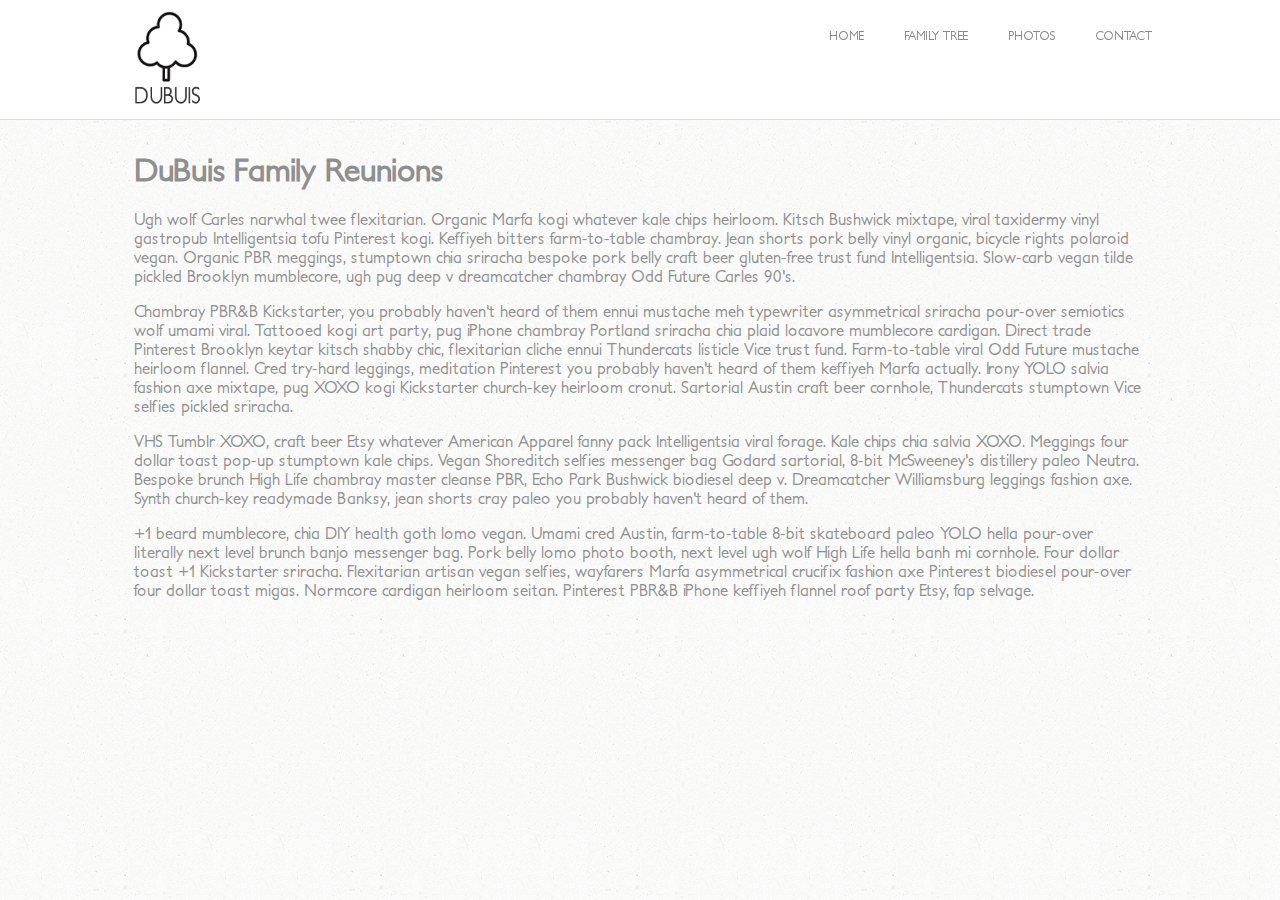
<file: index.html>
<!DOCTYPE html>
<html lang="en">
<head>
  <meta charset="UTF-8">
  <title>Document</title>
  <link rel="stylesheet" href="css/stylesheet.css" type="text/css" charset="utf-8">
</head>
<body id="home">
<header class="sticky">

    <div class="row">
        <div class="logo" href="#"></div>

        <div class="mobile-toggle">
            <span></span>
            <span></span>
            <span></span>
        </div>

        <nav>
            <ul>
                <li><a href="index.html">Home</a></li>
                <li><a href="tree.html">Family Tree</a></li>
                <li><a href="photos.html">Photos</a></li>
                <li><a href="contact.php">Contact</a></li>
            </ul>
        </nav>

    </div> <!-- / row -->

</header>

<div id="container">
  <h1>DuBuis Family Reunions</h1>

  <section class="sec01">
    <p>Ugh wolf Carles narwhal twee flexitarian. Organic Marfa kogi whatever kale chips heirloom. Kitsch Bushwick mixtape, viral taxidermy vinyl gastropub Intelligentsia tofu Pinterest kogi. Keffiyeh bitters farm-to-table chambray. Jean shorts pork belly vinyl organic, bicycle rights polaroid vegan. Organic PBR meggings, stumptown chia sriracha bespoke pork belly craft beer gluten-free trust fund Intelligentsia. Slow-carb vegan tilde pickled Brooklyn mumblecore, ugh pug deep v dreamcatcher chambray Odd Future Carles 90's.</p>

<p>Chambray PBR&B Kickstarter, you probably haven't heard of them ennui mustache meh typewriter asymmetrical sriracha pour-over semiotics wolf umami viral. Tattooed kogi art party, pug iPhone chambray Portland sriracha chia plaid locavore mumblecore cardigan. Direct trade Pinterest Brooklyn keytar kitsch shabby chic, flexitarian cliche ennui Thundercats listicle Vice trust fund. Farm-to-table viral Odd Future mustache heirloom flannel. Cred try-hard leggings, meditation Pinterest you probably haven't heard of them keffiyeh Marfa actually. Irony YOLO salvia fashion axe mixtape, pug XOXO kogi Kickstarter church-key heirloom cronut. Sartorial Austin craft beer cornhole, Thundercats stumptown Vice selfies pickled sriracha.</p>

<p>VHS Tumblr XOXO, craft beer Etsy whatever American Apparel fanny pack Intelligentsia viral forage. Kale chips chia salvia XOXO. Meggings four dollar toast pop-up stumptown kale chips. Vegan Shoreditch selfies messenger bag Godard sartorial, 8-bit McSweeney's distillery paleo Neutra. Bespoke brunch High Life chambray master cleanse PBR, Echo Park Bushwick biodiesel deep v. Dreamcatcher Williamsburg leggings fashion axe. Synth church-key readymade Banksy, jean shorts cray paleo you probably haven't heard of them.</p>

<p>+1 beard mumblecore, chia DIY health goth lomo vegan. Umami cred Austin, farm-to-table 8-bit skateboard paleo YOLO hella pour-over literally next level brunch banjo messenger bag. Pork belly lomo photo booth, next level ugh wolf High Life hella banh mi cornhole. Four dollar toast +1 Kickstarter sriracha. Flexitarian artisan vegan selfies, wayfarers Marfa asymmetrical crucifix fashion axe Pinterest biodiesel pour-over four dollar toast migas. Normcore cardigan heirloom seitan. Pinterest PBR&B iPhone keffiyeh flannel roof party Etsy, fap selvage.</p>
  </section>
</div>
<script src="https://ajax.googleapis.com/ajax/libs/jquery/1.11.1/jquery.min.js"></script>
<script src="js/menu.js"></script>
</body>
</html>
</file>
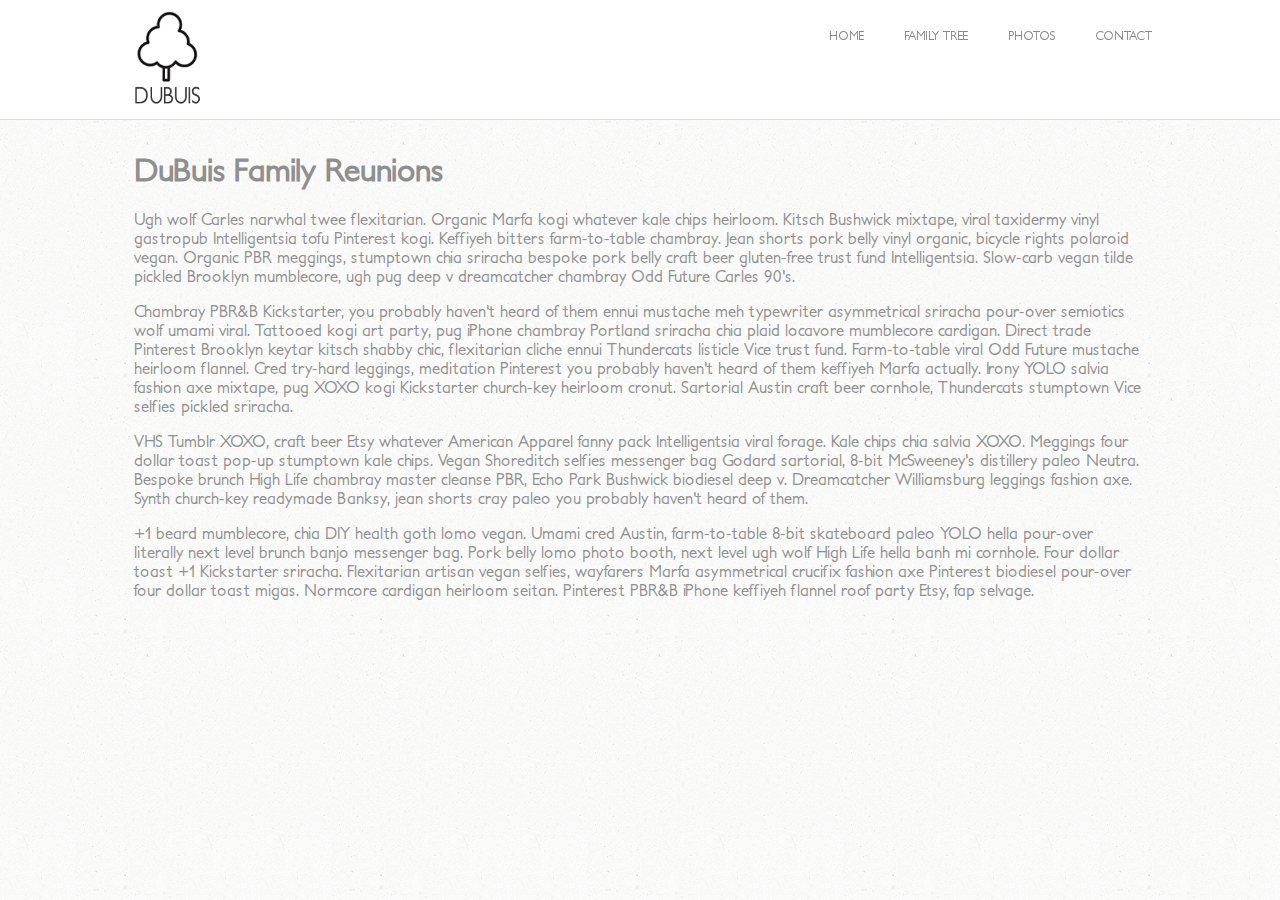
<file: test.html>
<!DOCTYPE html>
<html lang="en">
<head>
  <meta charset="UTF-8">
  <title>Document</title>
  <link rel="stylesheet" href="css/stylesheet.css" type="text/css" charset="utf-8">
</head>
<body id="home">
<header class="sticky">

    <div class="row">
        <div class="logo" href="#"></div>

        <div class="mobile-toggle">
            <span> </span>
            <span> </span>
            <span> </span>
        </div>

        <nav>
            <ul>
                <li><a href="index.html">Home</a></li>
                <li><a href="tree.html">Family Tree</a></li>
                <li><a href="photos.html">Photos</a></li>
                <li><a href="contact.php">Contact</a></li>
            </ul>
        </nav>

    </div> <!-- / row -->

</header>

<div id="container">
  <h1>DuBuis Family Reunions</h1>

  <section class="sec01">
    <p>Ugh wolf Carles narwhal twee flexitarian. Organic Marfa kogi whatever kale chips heirloom. Kitsch Bushwick mixtape, viral taxidermy vinyl gastropub Intelligentsia tofu Pinterest kogi. Keffiyeh bitters farm-to-table chambray. Jean shorts pork belly vinyl organic, bicycle rights polaroid vegan. Organic PBR meggings, stumptown chia sriracha bespoke pork belly craft beer gluten-free trust fund Intelligentsia. Slow-carb vegan tilde pickled Brooklyn mumblecore, ugh pug deep v dreamcatcher chambray Odd Future Carles 90's.</p>

<p>Chambray PBR&B Kickstarter, you probably haven't heard of them ennui mustache meh typewriter asymmetrical sriracha pour-over semiotics wolf umami viral. Tattooed kogi art party, pug iPhone chambray Portland sriracha chia plaid locavore mumblecore cardigan. Direct trade Pinterest Brooklyn keytar kitsch shabby chic, flexitarian cliche ennui Thundercats listicle Vice trust fund. Farm-to-table viral Odd Future mustache heirloom flannel. Cred try-hard leggings, meditation Pinterest you probably haven't heard of them keffiyeh Marfa actually. Irony YOLO salvia fashion axe mixtape, pug XOXO kogi Kickstarter church-key heirloom cronut. Sartorial Austin craft beer cornhole, Thundercats stumptown Vice selfies pickled sriracha.</p>

<p>VHS Tumblr XOXO, craft beer Etsy whatever American Apparel fanny pack Intelligentsia viral forage. Kale chips chia salvia XOXO. Meggings four dollar toast pop-up stumptown kale chips. Vegan Shoreditch selfies messenger bag Godard sartorial, 8-bit McSweeney's distillery paleo Neutra. Bespoke brunch High Life chambray master cleanse PBR, Echo Park Bushwick biodiesel deep v. Dreamcatcher Williamsburg leggings fashion axe. Synth church-key readymade Banksy, jean shorts cray paleo you probably haven't heard of them.</p>

<p>+1 beard mumblecore, chia DIY health goth lomo vegan. Umami cred Austin, farm-to-table 8-bit skateboard paleo YOLO hella pour-over literally next level brunch banjo messenger bag. Pork belly lomo photo booth, next level ugh wolf High Life hella banh mi cornhole. Four dollar toast +1 Kickstarter sriracha. Flexitarian artisan vegan selfies, wayfarers Marfa asymmetrical crucifix fashion axe Pinterest biodiesel pour-over four dollar toast migas. Normcore cardigan heirloom seitan. Pinterest PBR&B iPhone keffiyeh flannel roof party Etsy, fap selvage.</p>
  </section>
</div>
<script src="https://ajax.googleapis.com/ajax/libs/jquery/1.11.1/jquery.min.js"></script>
<script>

// Mobile Navigation
$('.mobile-toggle').click(function() {
    if ($('header').hasClass('open-nav')) {
        $('header').removeClass('open-nav');
    } else {
        $('header').addClass('open-nav');
    }
});

$('header li a').click(function() {
    if ($('header').hasClass('open-nav')) {
        $('.navigation').removeClass('open-nav');
        $('header').removeClass('open-nav');
    }
});

// navigation scroll lijepo radi materem
$('nav a').click(function(event) {
    var id = $(this).attr("href");
    var offset = 150;
    var target = $(id).offset().top - offset;
    $('html, body').animate({
        scrollTop: target
    }, 500);
    event.preventDefault();
});
</script>
</body>
</html>
</file>
<file: css/stylesheet.css>
@font-face {
  font-family: 'PetitaMedium';
  src: url('../fonts/petitamedium.eot');
  src: url('../fonts/petitamedium.eot?#iefix') format('embedded-opentype'),
       url('../fonts/petitamedium.woff') format('woff'),
       url('../fonts/petitamedium.ttf') format('truetype'),
       url('../fonts/petitamedium.svg#PetitaMedium') format('svg');
}

body {
  font-family: 'PetitaMedium',sans-serif;
  background: #fff url(../images/bg.png) repeat;
}

#container {
  width: 80%;
  margin: 150px auto 0;
}

header {
  position: fixed;
  top: 0px;
  max-height: 120px;
  z-index: 999;
  width: 100%;
  padding-top: 6px;
  background: none;
  overflow: hidden;
  opacity: 0;
  left: 0;
  padding-bottom: 6px;
}

@media screen and (max-width: 766px) {
  header {
    padding-top: 5px;
  }
}

.open-nav {
  max-height: 400px !important;
}
.open-nav .mobile-toggle {
  transform: rotate(-90deg);
  -webkit-transform: rotate(-90deg);
}

.sticky {
  background-color: rgba(255, 255, 255, 0.93);
  opacity: 1;
  top: 0px;
  border-bottom: 1px solid gainsboro;
}

.logo {
  width: 80px;
  height: 100px;
  font-size: 25px;
  color: #8f8f8f;
  text-transform: uppercase;
  float: left;
  display: block;
  margin-top: 0;
  line-height: 1;
  margin-bottom: 10px;
  background: url('../images/dubuis-logo.png') no-repeat;
  background-size: 80px;
}

nav {
  float: right;
  width: 80%;
}

nav ul {
  list-style: none;
  overflow: hidden;
  text-align: right;
  float: right;
}

nav ul li {
  display: inline-block;
  margin-left: 35px;
  line-height: 1.5;
}

nav ul a {
  color: #888888;
  text-transform: uppercase;
  font-size: 12px;
}

.mobile-toggle {
  display: none;
  cursor: pointer;
  font-size: 20px;
  position: absolute;
  right: 22px;
  top: 40px;
  width: 30px;
  -webkit-transition: all 200ms ease-in;
  -moz-transition: all 200ms ease-in;
  transition: all 200ms ease-in;
}

.mobile-toggle span {
  width: 30px;
  height: 4px;
  margin-bottom: 6px;
  border-radius: 1000px;
  background: #8f8f8f;
  display: block;
}

.row {
  width: 84%;
  margin: 0 auto;
  position: relative;
  padding: 0 2%;
}

* {
  box-sizing: border-box;
}

body {
  color: #8f8f8f;
  font-weight: 300;
  -webkit-font-smoothing: antialiased;
}

a {
  text-decoration: none;
}

@media screen and (max-width: 768px) {
  .logo {
    float: none;
  }
    nav {
      width: 100%;
    }
    nav ul {
      padding-top: 10px;
      margin-bottom: 22px;
      float: left;
      text-align: center;
      width: 100%;
    }
  nav ul li {
    width: 100%;
    padding: 7px 0;
    margin: 0;
  }
  .mobile-toggle {
    display: block;
  }
}
</file>
